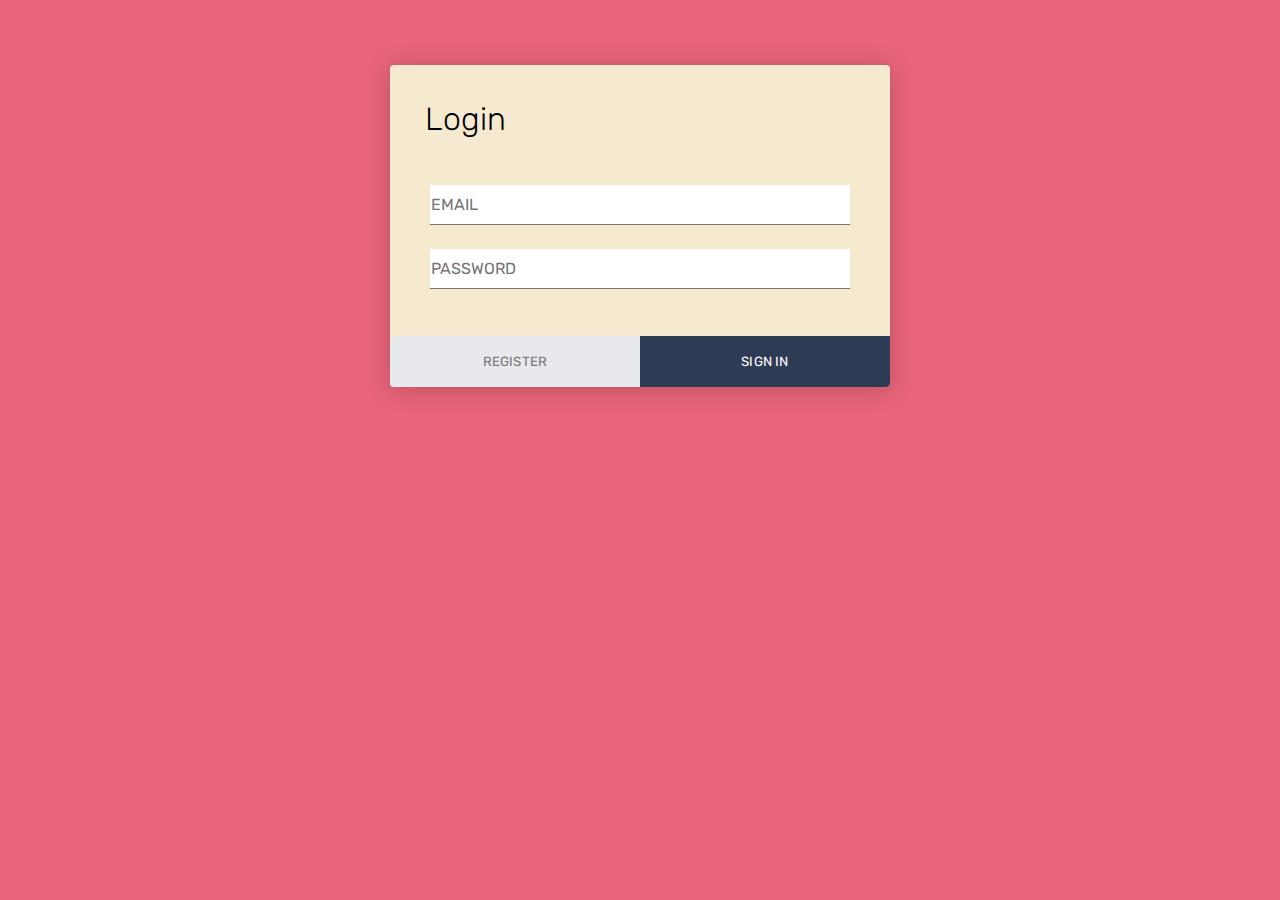
<file: index.html>
<html>
  <head>
    <meta charset="UTF-8" />
    <title>Login PDI</title>
    <link
      rel="stylesheet"
      href="https://fonts.googleapis.com/css?family=Rubik:400,700"
    />
    <link rel="stylesheet" href="./login-style.css" />
  </head>
  <body>
    <div class="login-form">
      <form method="get" action="./main.html">
        <h1>Login</h1>
        <div class="content">
          <div class="input-field">
            <input type="email" placeholder="Email" autocomplete="nope" />
          </div>
          <div class="input-field">
            <input
              type="password"
              placeholder="Password"
              autocomplete="new-password"
            />
          </div>
        </div>
        <div class="action">
          <button>Register</button>
          <button>Sign in</button>
        </div>
      </form>
    </div>
  </body>
</html>
</file>
<file: login-style.css>
* {
  margin: 0;
  padding: 0;
  box-sizing: border-box;
  -webkit-font-smoothing: antialiased;
}

body {
  background: #e96479;
  font-family: "Rubik", sans-serif;
}

.login-form {
  background: #f5e9cf;
  width: 500px;
  margin: 65px auto;
  display: -webkit-box;
  display: flex;
  -webkit-box-orient: vertical;
  -webkit-box-direction: normal;
  flex-direction: column;
  border-radius: 4px;
  box-shadow: 0 2px 25px rgba(0, 0, 0, 0.2);
}
.login-form h1 {
  padding: 35px 35px 0 35px;
  font-weight: 300;
}
.login-form .content {
  padding: 35px;
  text-align: center;
}
.login-form .input-field {
  padding: 12px 5px;
}
.login-form .input-field input {
  font-size: 16px;
  display: block;
  font-family: "Rubik", sans-serif;
  width: 100%;
  padding: 10px 1px;
  border: 0;
  border-bottom: 1px solid #747474;
  outline: none;
  -webkit-transition: all 0.2s;
  transition: all 0.2s;
}
.login-form .input-field input::-webkit-input-placeholder {
  text-transform: uppercase;
}
.login-form .input-field input::-moz-placeholder {
  text-transform: uppercase;
}
.login-form .input-field input:-ms-input-placeholder {
  text-transform: uppercase;
}
.login-form .input-field input::-ms-input-placeholder {
  text-transform: uppercase;
}
.login-form .input-field input::placeholder {
  text-transform: uppercase;
}
.login-form .input-field input:focus {
  border-color: #4d455d;
}
.login-form a.link {
  text-decoration: none;
  color: #747474;
  letter-spacing: 0.2px;
  text-transform: uppercase;
  display: inline-block;
  margin-top: 20px;
}
.login-form .action {
  display: -webkit-box;
  display: flex;
  -webkit-box-orient: horizontal;
  -webkit-box-direction: normal;
  flex-direction: row;
}
.login-form .action button {
  width: 100%;
  border: none;
  padding: 18px;
  font-family: "Rubik", sans-serif;
  cursor: pointer;
  text-transform: uppercase;
  background: #e8e9ec;
  color: #777;
  border-bottom-left-radius: 4px;
  border-bottom-right-radius: 0;
  letter-spacing: 0.2px;
  outline: 0;
  -webkit-transition: all 0.3s;
  transition: all 0.3s;
}
.login-form .action button:hover {
  background: #d8d8d8;
}
.login-form .action button:nth-child(2) {
  background: #2d3b55;
  color: #fff;
  border-bottom-left-radius: 0;
  border-bottom-right-radius: 4px;
}
.login-form .action button:nth-child(2):hover {
  background: #3c4d6d;
}
</file>
